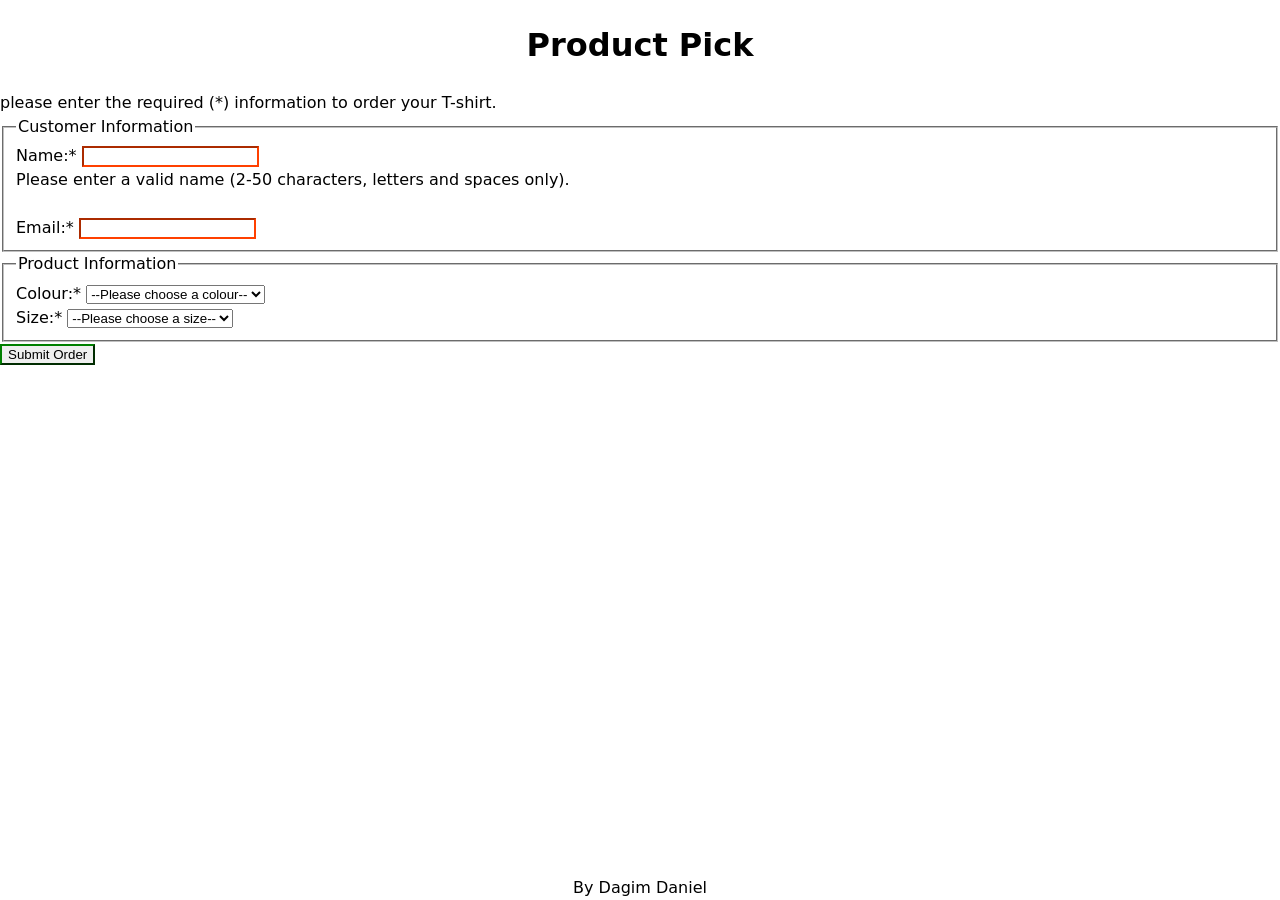
<file: Form-Controls/index.html>
<!doctype html>
<html lang="en">
  <head>
    <meta charset="utf-8" >
    <meta http-equiv="X-UA-Compatible" content="IE=edge" >
    <title>My form exercise</title>
    <meta name="description" content="" >
    <meta name="viewport" content="width=device-width, initial-scale=1" >
    <link rel="stylesheet" href="style.css" >
  </head>
  <body>
    <header>
      <h1>Product Pick</h1>
    </header>
    <main>
      <form>
        <p>please enter the required (*) information to order your T-shirt.</p>
        <fieldset>
          <legend>Customer Information</legend>
          <label for="name">Name:*</label>
          <input
            type="text"
            id="name"
            name="name"
            required
            pattern="[A-Za-z\s]{2,50}"
          >
          <br >
          <p>
            Please enter a valid name (2-50 characters, letters and spaces
            only).
          </p>
          <br >
          <label for="email">Email:*</label>
          <input type="email" id="email" name="email" required >
        </fieldset>

        <!-- 
          customer name, with validation 
          customer's email
          - - The upper one customer information - - 
                      //
         - -The lower one product information - -
          colour of T-shire (choose one from 3 option)
          size of T-shirt (choose one from xs, s, m, l, xl,xxl)-->
        <fieldset>
          <legend>Product Information</legend>
          <label for="colour">Colour:*</label>
          <select id="colour" name="colour" required>
            <option value="">--Please choose a colour--</option>
            <option value="red">Red</option>
            <option value="blue">Blue</option>
            <option value="green">Green</option>
          </select>
          <br >
          <label for="size">Size:*</label>
          <select id="size" name="size" required>
            <option value="">--Please choose a size--</option>
            <option value="xs">XS</option>
            <option value="s">S</option>
            <option value="m">M</option>
            <option value="l">L</option>
            <option value="xl">XL</option>
            <option value="xxl">XXL</option>
          </select>
        </fieldset>
        <label for="submit"></label>
        <input type="submit" id="submit" value="Submit Order" >
      </form>
    </main>
    <footer>
      <!-- change to your name-->
      <p>By Dagim Daniel</p>
    </footer>
  </body>
</html>
</file>
<file: Form-Controls/style.css>
:root {
  --paper: oklch(7 0 0);
  --ink: color-mix(in oklab, var(--color) 5%, Green);
  --font: 100%/1.5 system-ui;
  --space: clamp(6px, 6px + 2vw, 15px);
  --container: 1280px;
}
/* ====== Base Elements ======
 General rules for basic HTML elements in any context */
body {
  background: var(--paper);
  color: var(--ink);
  font: var(--font);
}
/* ====== Site Layout ====== 
Setting the overall rules for page regions
https://www.w3.org/WAI/tutorials/page-structure/regions/
*/
body {
  max-width: var(--container);
  margin: 0 auto calc(var(--space) * 4) auto;
}
p {
  margin: auto;
}
h1 {
  text-align: center;
}
input:invalid {
  border-color: rgb(255, 64, 0);
}
span {
  font-size: smaller;
}
input:valid {
  border-color: green;
}
fieldset:focus-within {
  border-color: green;
}
footer {
  width: var(--container);
  position: fixed;
  bottom: 0;
  text-align: center;
}
</file>
